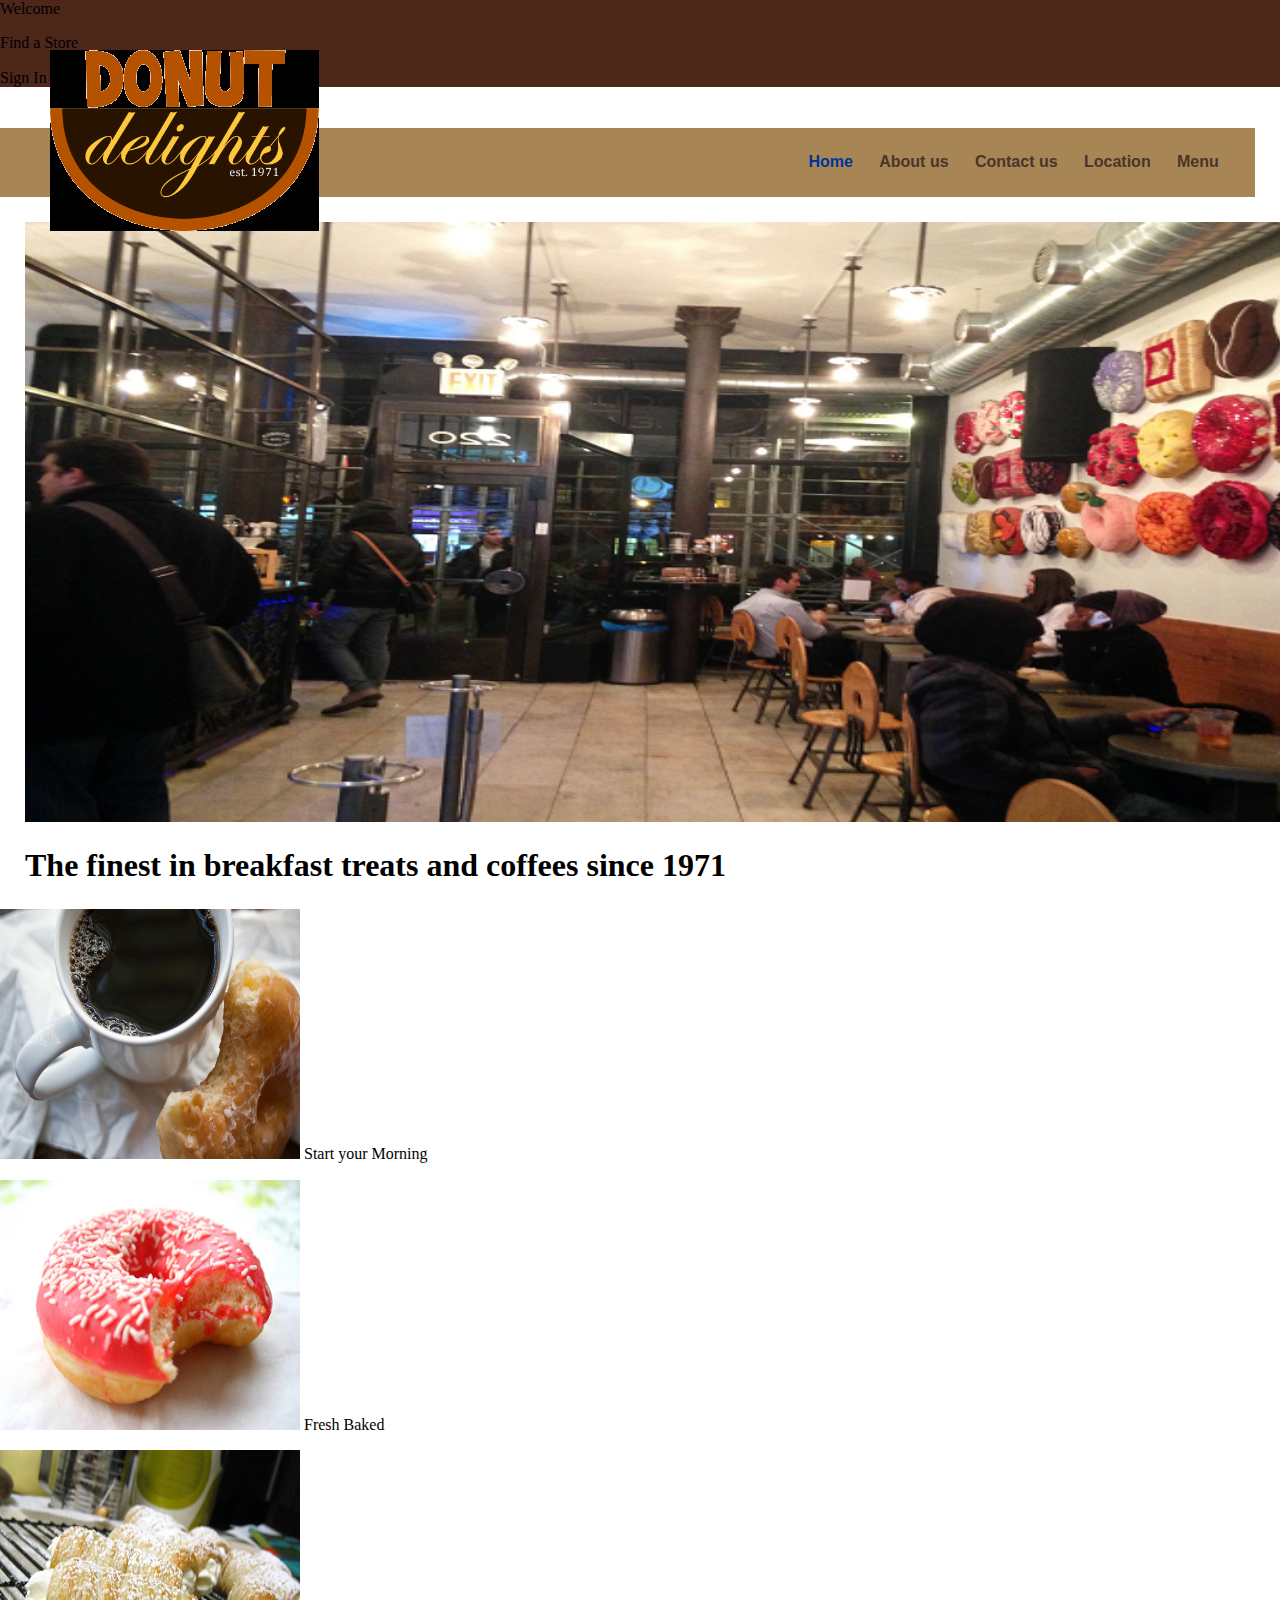
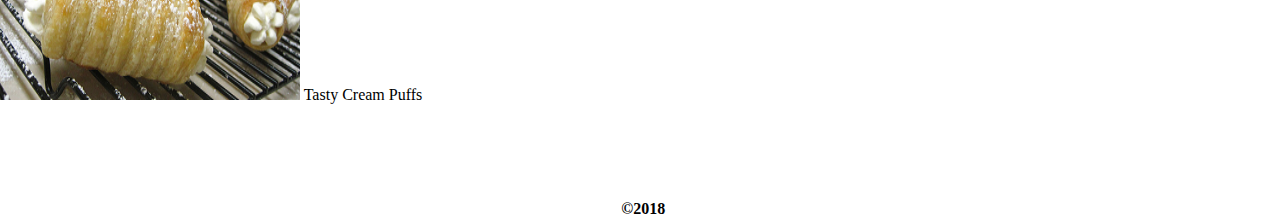
<file: index.html>
<!DOCTYPE html>
<html lang="en">
   <head>
	      <meta http-equiv="content-type" content="text/html; charset=utf-8">
	      <meta name="description" content="donut store">
          <meta name="keywords" content=" donuts">

          <link rel="stylesheet" href="css/normalize.css">	
		  <link rel="stylesheet" href="css/index.css">
		  <link rel="stylesheet" href="css/navbar.css">
	      <title>Donut Delights</title>
	      <link rel="icon" href="img/fav.PNG" type="image/gif" sizes="16x16">
    </head>


  <body>
    <header>
		<section id="bar">
			<p"w3-bar-item">Welcome</p>
			<p>Find a Store</p>
			<p>Sign In</p>
		</section>		
		<section id="logo">
			<a href="index.html">
			<img src="img/logo.PNG" alt="logo">
			</a>
		</section>
		
		
	 	<section id="nav">
			<a href="index.html" class="navItem active">Home</a>
			<a href="about.html" class="navItem">About us</a>
			<a href="contact.html" class="navItem">Contact us</a>
			<a href="contact.html" class="navItem">Location</a>
			<a href="menu.html" class="navItem">Menu</a>
		</section>
    </header>
		<section id="inside">
			<img src="img/ins.PNG"  alt="inside store"  height="600" width="1300">
			<h1>The finest in breakfast treats and coffees since 1971</h1> 
		</section>
	  <section id="buy">
			<p><img src="img/cd.PNG" alt="coffee donut"style="width:300px;height:250px;"> 
				Start your Morning</p>
			<p><img src="img/pink.PNG" alt="pink donut"style="width:300px;height:250px;">
				Fresh Baked</p>
			<p><img src="img/cream.PNG" alt="cream donut"style="width:300px;height:250px;">
				Tasty Cream Puffs</p>
		</section>     
			
		    
		    
			 
		<section id="footer">			
        	<footer>
		    	©2018
			</footer>
		</section>
	 
		</body>
</html>
</file>
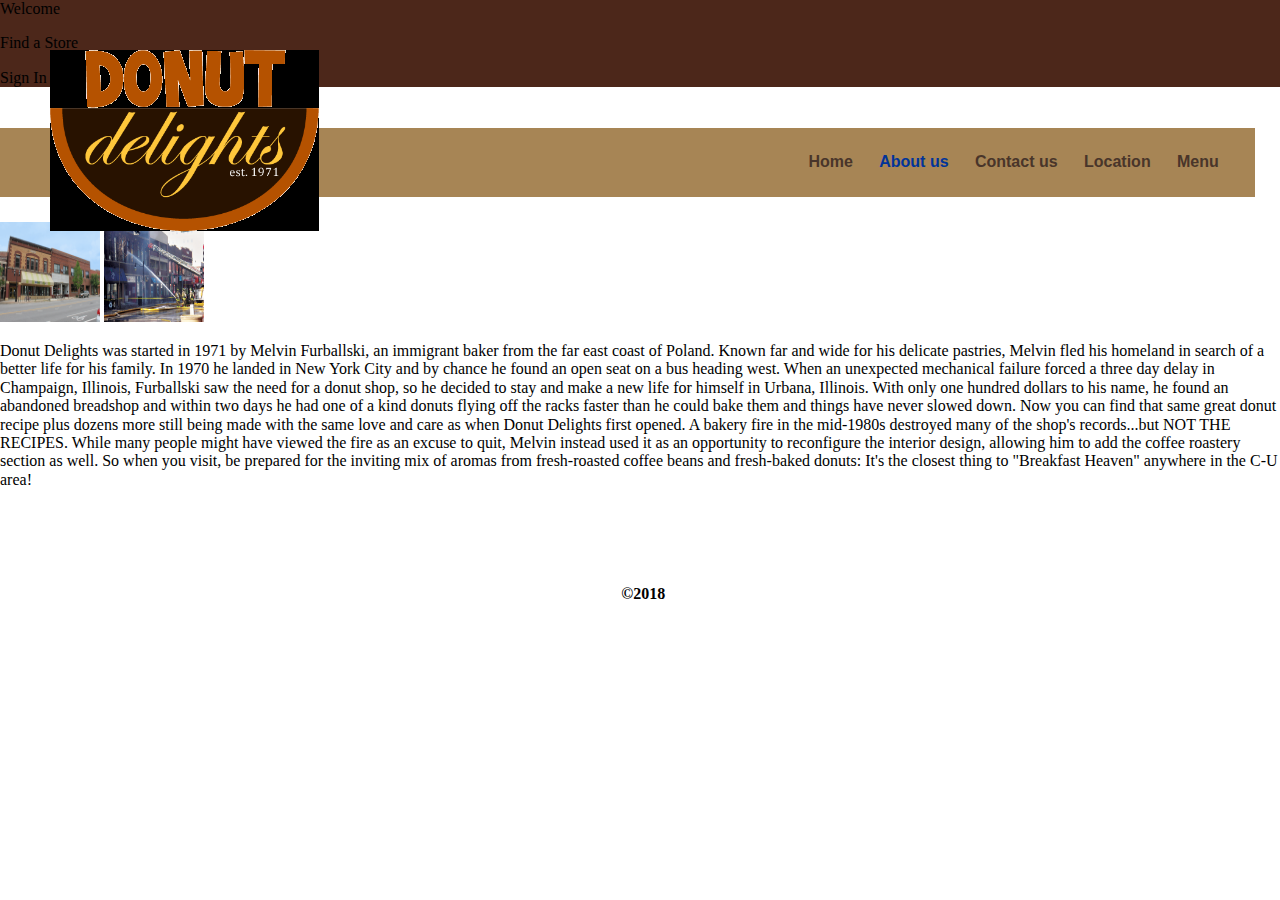
<file: about.html>
<!DOCTYPE html>
<html lang="en">
   <head>
	      <meta http-equiv="content-type" content="text/html; charset=utf-8">
	      <meta name="description" content="donut store">
          <meta name="keywords" content=" donuts">

          <link rel="stylesheet" href="css/normalize.css">	
		  <link rel="stylesheet" href="css/about.css">
		  <link rel="stylesheet" href="css/navbar.css">
	      <title>Donut Delights</title>
	      <link rel="icon" href="img/fav.PNG" type="image/gif" sizes="16x16">
    </head>


  <body>
    <header>
		<section id="bar">
			<p"w3-bar-item">Welcome</p>
			<p>Find a Store</p>
			<p>Sign In</p>
		</section>
		<section id="logo">
			<a href="index.html">
				<img src="img/logo.PNG" alt="logo" >
				</a>
		</section>
		
		 

	        <section id="nav">
			    <a href="index.html" class="navItem">Home</a>
			    <a href="about.html" class="navItem active">About us</a>
				<a href="contact.html" class="navItem">Contact us</a>
				<a href="contact.html" class="navItem">Location</a>
				<a href="menu.html" class="navItem">Menu</a>
		      </section>
    </header>

	      		
		  <img src="img/loc.PNG"  alt="outside store"  height="100" width="100">	
	      <img src="img/fire.PNG"  alt="store fire"  height="100" width="100">
	        <p>
				Donut Delights
was started in 1971 by Melvin Furballski, an immigrant baker from the far east coast of Poland. Known far and wide for his delicate pastries, Melvin fled his homeland in search of a better life for his family. In 1970 he landed in New York City and by chance he found an open seat on a bus heading west. When an unexpected mechanical failure forced a three day delay in Champaign, Illinois, Furballski saw the need for a donut shop, so he decided to stay and make a new life for himself in Urbana, Illinois. With only one hundred dollars to his name, he found an abandoned breadshop and within two days he had one of a kind donuts flying off the racks faster than he could bake them and things have never slowed down. Now you can find that same great donut recipe plus dozens more still being made with the same love and care as when Donut Delights first opened. 
A bakery fire in the mid-1980s destroyed many of the shop's records...but NOT THE RECIPES. While many people might have viewed the fire as an excuse to quit, Melvin instead used it as an opportunity to reconfigure the interior design, allowing him to add the coffee roastery section as well. So when you visit, be prepared for the inviting mix of aromas from fresh-roasted coffee beans and fresh-baked donuts: It's the closest thing to "Breakfast Heaven" anywhere in the C-U area!
			</p>    
			
		    
		    
			 
		   <section id="footer">			
                <footer>
		             ©2018
			    </footer>
			</section>
	 
		</body>
</html>
</file>
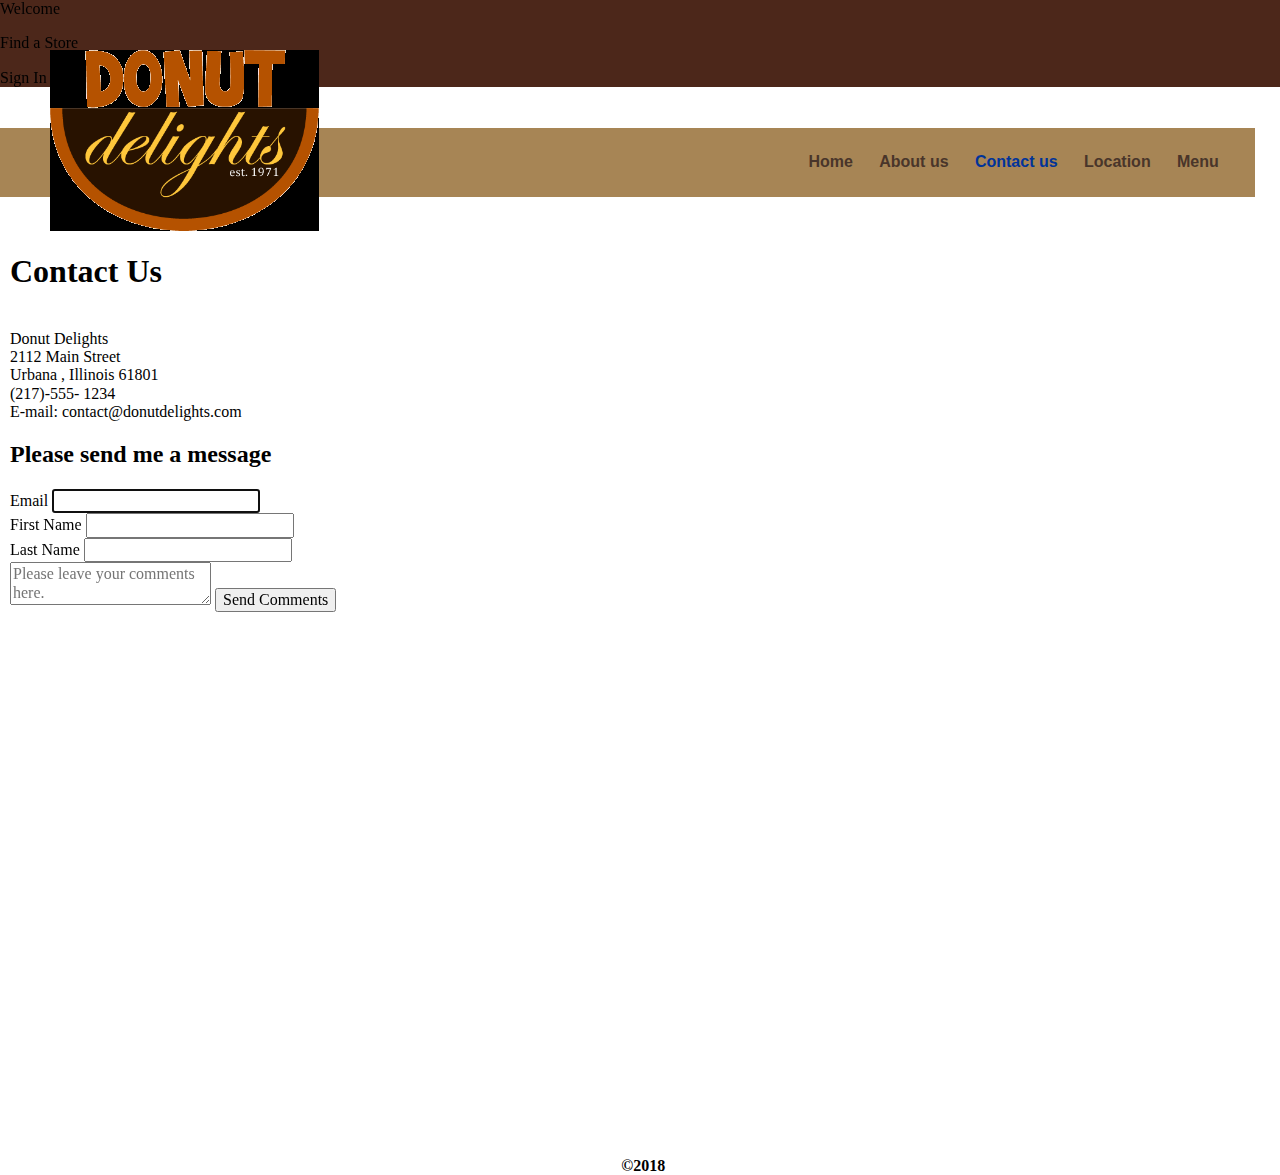
<file: contact.html>
<!DOCTYPE html>
<html lang="en">
   <head>
	      <meta http-equiv="content-type" content="text/html; charset=utf-8">
	      <meta name="description" content="donut store">
          <meta name="keywords" content=" donuts">

          <link rel="stylesheet" href="css/normalize.css">	
		  <link rel="stylesheet" href="css/contact.css">
		  <link rel="stylesheet" href="css/navbar.css">
	      <title>Donut Delights</title>
	      <link rel="icon" href="img/fav.PNG" type="image/gif" sizes="16x16">
    </head>


  <body>
    <header>
		<section id="bar">
			<p"w3-bar-item">Welcome</p>
			<p>Find a Store</p>
			<p>Sign In</p>
		</section>
		<section id="logo">
			<a href="index.html">
				<img src="img/logo.PNG" alt="logo" >
				</a>
		</section>
		
		
	 

	        <section id="nav">
			    <a href="index.html" class="navItem">Home</a>
			    <a href="about.html" class="navItem">About us</a>
				<a href="contact.html" class="navItem active">Contact us</a>
				<a href="contact.html" class="navItem">Location</a>
				<a href="menu.html" class="navItem">Menu</a>
		      </section>
    </header>
	
	<section id="us">
	<p>
			<h1>Contact Us</h1><br>
			Donut Delights<br>
			2112 Main Street<br>
			Urbana , Illinois 61801<br>
			(217)-555- 1234<br>
			E-mail: contact@donutdelights.com
			
	</p>
	<h2 style="color:black;">Please send me a message</h2>
	<form action="#" method="get" name="comment_form" id="comment_form">
		<label for="email">Email</label>
		<input type="email" name="email" id="email" autofocus required>
		<br>
		<label for="firstName">First Name</label>
		<input type="text" name="firstName" id="firstName" required>
		<br>
		<label for="lastName">Last Name</label>
		<input type="text" name="lastName" id="lastName" required>
		<br>
		<textarea name="comments" placeholder="Please leave your comments here."></textarea>
		<input type="submit" name="submit" id="button" value="Send Comments">
	
	</form>
	</section>
	        
	<section id="map">
			<iframe width="600" height="450" frameborder="0"  src="https://www.google.com/maps/embed/v1/search?q=Parkland%20College%20-%20D%20Wing%2C%20Perimeter%20Road%2C%20Champaign%2C%20IL%2C%20USA&key=AIzaSyC22C4oPY7NUuJPw3-SPR3iMNCGmDrP_WE" allowfullscreen></iframe>
	   </section>

	  
	  
		    
		    
			 
		   <section id="footer">			
                <footer>
		             ©2018
			    </footer>
			</section>
	 
		</body>
</html>
</file>
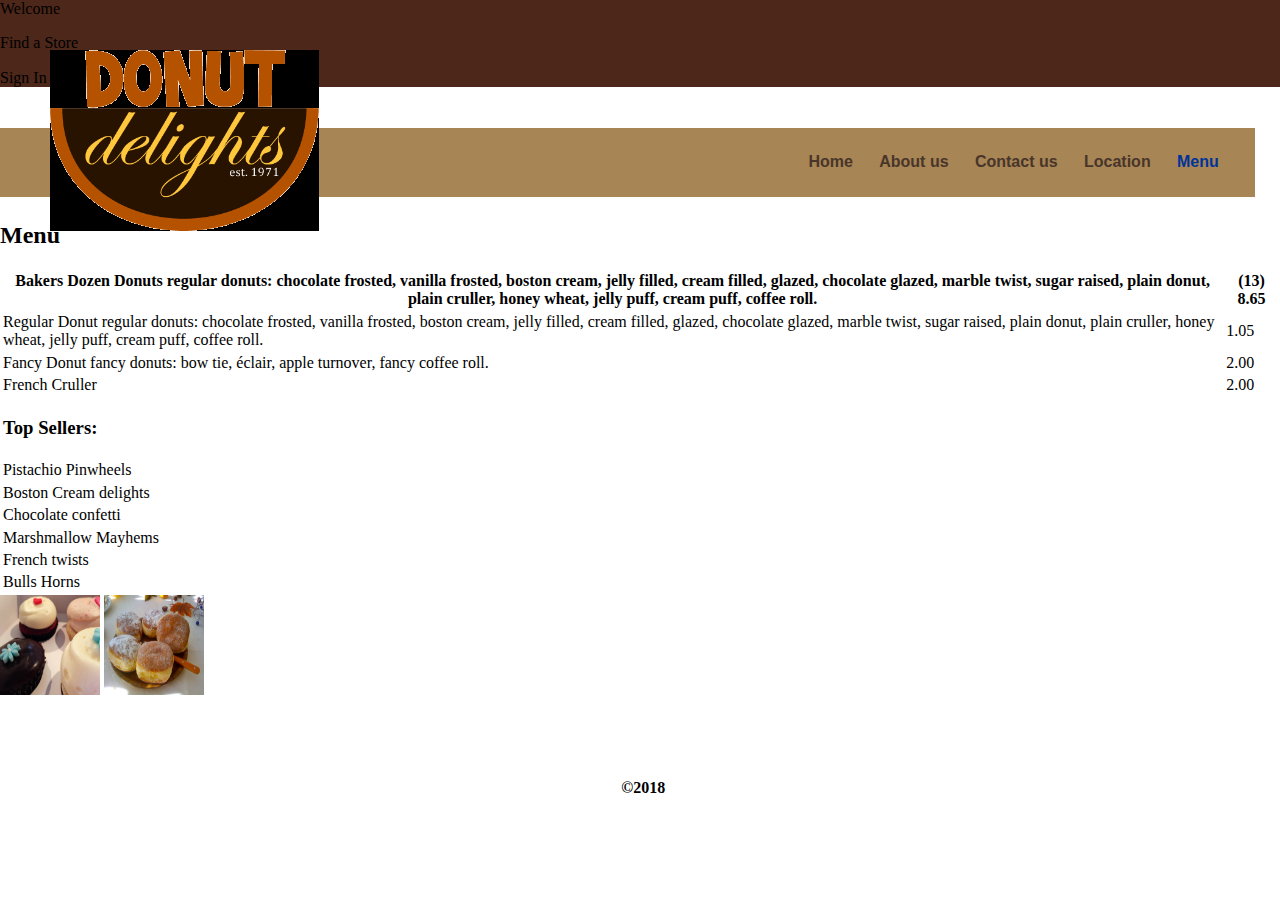
<file: menu.html>
<!DOCTYPE html>
<html lang="en">
   <head>
	      <meta http-equiv="content-type" content="text/html; charset=utf-8">
	      <meta name="description" content="donut store">
          <meta name="keywords" content=" donuts">

          <link rel="stylesheet" href="css/normalize.css">	
		  <link rel="stylesheet" href="css/menu.css">
		  <link rel="stylesheet" href="css/navbar.css">
	      <title>Donut Delights</title>
	      <link rel="icon" href="img/fav.png" type="image/gif" sizes="16x16">
    </head>


  <body>
    <header>
				<section id="bar">
						<p"w3-bar-item">Welcome</p>
						<p"w3-bar-item">Find a Store</p>
						<p"w3-bar-item">Sign In</p>
					</section>
			<section id="logo">
			<a href="index.html">
				<img src="img/logo.PNG" alt="logo" >
				</a>
		</section>
		
		

	        <section id="nav">
			    <a href="index.html" class="navItem ">Home</a>
			    <a href="about.html" class="navItem">About us</a>
				  <a href="contact.html" class="navItem">Contact us</a>
				  <a href="contact.html" class="navItem">Location</a>
				  <a href="menu.html" class="navItem active">Menu</a>
		      </section>
    </header>
	<section id= "table">
	<h2>Menu</h2>

	<table style="width:100%">
	  <tr>
		<th>Bakers Dozen Donuts regular donuts: chocolate frosted, vanilla frosted, boston cream, jelly filled, cream filled, glazed, chocolate glazed, marble twist, sugar raised, plain donut, plain cruller, honey wheat, jelly puff, cream puff, coffee roll.</th>
		<th>(13) 8.65</th> 
		</tr>
	  <tr>
		<td>Regular Donut regular donuts: chocolate frosted, vanilla frosted, boston cream, jelly filled, cream filled, glazed, chocolate glazed, marble twist, sugar raised, plain donut, plain cruller, honey wheat, jelly puff, cream puff, coffee roll.</td>
		<td>1.05</td>
		
	  </tr>
	  <tr>
		<td>Fancy Donut fancy donuts: bow tie, éclair, apple turnover, fancy coffee roll.</td>
		<td>2.00</td>
		
	  </tr>
	  <tr>
		<td>French Cruller </td>
		<td>2.00</td>
	  </tr>
	  <tr>
		<td><h3>Top Sellers:</h3></td>
	</tr>
	<tr>
		<td>Pistachio Pinwheels</td>
	</tr>
	<tr>
		<td>Boston Cream delights</td>
	</tr>
	<tr>
		<td>Chocolate confetti</td>
	</tr>
	<tr>
		<td>Marshmallow Mayhems</td>
	</tr>
	<tr>
		<td>French twists</td>
	</tr>
	<tr>
		<td>Bulls Horns</td>
	</tr>
	</table>
       </section>
	
	<img src="img/4don.PNG"  alt="4 pastries"  height="100" width="100">
	<img src="img/tray.PNG"  alt="donuts"  height="100" width="100">
			
		    
		    
			 
		   <section id="footer">			
                <footer>
		             ©2018
			    </footer>
			</section>
	 
		</body>
</html>
</file>
<file: css/index.css>
#bar{
	background-color: #4c271a
}
#logo {
	position: absolute;
        left: 0px;
        top: 0px;
        z-index: 2;
	width: 150px;
	height: 75px
        border: 25px; 
	padding: 25px;
        margin: 25px;
	/*background-color: #49352A;*/ 
}
#inside {
	width: 1000px;
        border: 
        padding: 25px;
        margin: 25px;
	background-color:	
}
#footer {
	margin-left: .4em;
        padding-top: 5em;
        clear: both;
        text-align: center;
        font-sixe: 50px;
        font-weight: 900;
}
</file>
<file: css/navbar.css>
#nav {
        text-align: right;
	float: right;
	right: 6em;
        top: 6em;
	width: 1600px;
	height: 400px
        border: 25px; 
	padding: 25px;
        margin: 25px;
	background-color: #a78555;
	
}

.navItem {
	color: #49352A;
        background-color: ;
        padding: .5em .5em 0.5em;
        font-family:"Arial", Helvetica, sans-serif;
	font-size: 1em;
        font-weight: bolder;
        text-decoration: none;
        margin: .2em;
        border-radius: 5px;
}

.navItem:hover, .navItem:focus {
        background-color: #f9f2eb;
}

.active {
        color: #003399;
}
</file>
<file: css/about.css>
#bar{
	background-color: #4c271a
}
#logo {
	position: absolute;
        left: 0px;
        top: 0px;
        z-index: 2;
	width: 150px;
	height: 75px
        border: 25px; 
	padding: 25px;
        margin: 25px;
	/*background-color: #49352A;*/ 
}

#footer {
	margin-left: .4em;
        padding-top: 5em;
        clear: both;
        text-align: center;
        font-sixe: 50px;
        font-weight: 900;
}
</file>
<file: css/contact.css>
#bar{
	background-color: #4c271a
}
#logo {
	position: absolute;
    	left: 0px;
    	top: 0px;
    	z-index: 2;
	width: 150px;
	height: 75px
        border: 25px; 
	padding: 25px;
        margin: 25px;
	/*background-color: #49352A;*/ 
}
#us {
    float: left;
    width: 50%;
    padding: 10px;
}


#map {
    content: "";
    display: table;
    clear: both;
}




#footer {
	margin-left: .4em;
        padding-top: 5em;
        clear: both;
        text-align: center;
        font-sixe: 50px;
        font-weight: 900;
}
</file>
<file: css/menu.css>
#bar{
	background-color: #4c271a
}
#logo {
	position: absolute;
    	left: 0px;
    	top: 0px;
    	z-index: 2;
	width: 150px;
	height: 75px
        border: 25px; 
	padding: 25px;
        margin: 25px;
	/*background-color: #49352A;*/ 
}

#footer {
	margin-left: .4em;
        padding-top: 5em;
        clear: both;
        text-align: center;
        font-sixe: 50px;
        font-weight: 900;
}
</file>
